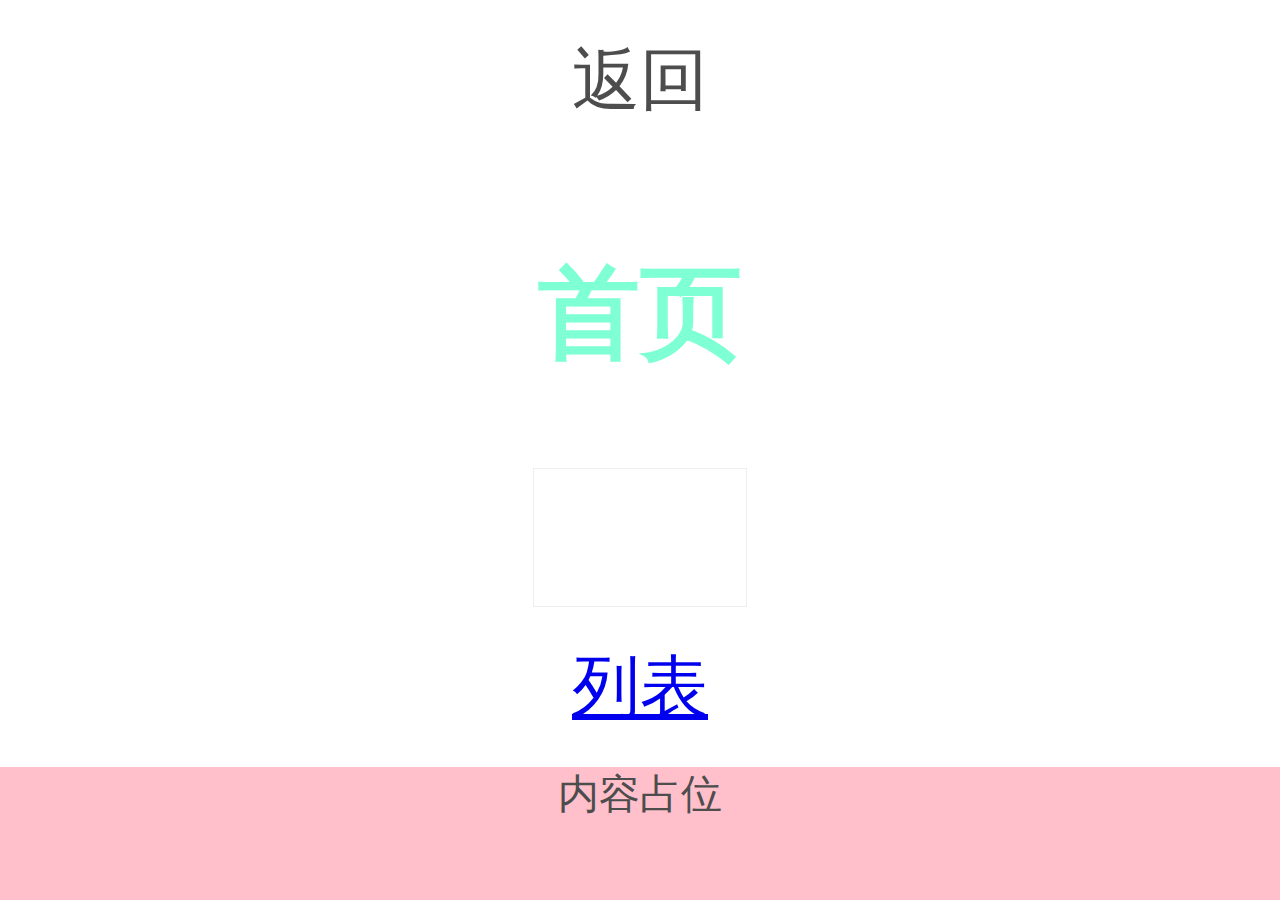
<file: index2.html>
<!DOCTYPE HTML>
<html>

<head>
    <title>自定义路由 route 2</title>
    <meta http-equiv="Content-Type" content="text/html; charset=UTF-8" />
    <meta name="viewport" content="width=device-width, initial-scale=1, maximum-scale=1, minimum-scale=1, user-scalable=no, minimal-ui, viewport-fit=cover">
    <link rel="stylesheet" href="./css/app.css">
</head>

<body>
    <div id="routerView" data-animationName="slide">
        <div class="page" data-hash="/home">
            <div class="page-content">
                <div id="home"></div>
            </div>
        </div>
        <div class="page" data-hash="/list">
            <div class="page-content">
                <div id="list"></div>
                <div style="height: 700px;border: solid 1px red;background-color: #eee;margin-top: 20px;">内容占位</div>
            </div>
        </div>
        <div class="page" data-hash="/detail">
            <div class="page-content">
                <div id="detail"></div>
            </div>
        </div>
        <div class="page" data-hash="/detail2">
            <div class="page-content">
                <div id="detail2"></div>
                <div style="height: 700px;border: solid 1px red;background-color: pink;margin-top: 20px;">内容占位</div>
            </div>
        </div>
    </div>

    <script type="text/javascript" src="./js/route.js"></script>
    <script type="text/javascript">
        var config = {
            routerViewId: 'routerView', // 路由切换的挂载点 id
            stackPages: true, // 多级页面缓存
            animationName: "slide", // 多级页面缓存
            routes: [{
                path: "/home",
                name: "home",
                callback: function(route) {
                    console.log('home:', route)
                    var str = "<div><a class='back' onclick='window.history.go(-1)'>返回</a></div> <h2>首页</h2> <input type='text'> <div><a href='javascript:void(0);' onclick='linkTo(\"#/list\")'>列表</a></div><div class='height'>内容占位</div>"
                    document.querySelector("#home").innerHTML = str
                }
            }, {
                path: "/list",
                name: "list",
                callback: function(route) {
                    console.log('list:', route)
                    var str = "<div><a class='back' onclick='window.history.go(-1)'>返回</a></div> <h2>列表</h2> <input type='text'> <div><a href='javascript:void(0);' onclick='linkTo(\"#/detail\")'>详情</a></div>"
                    document.querySelector("#list").innerHTML = str
                }
            }, {
                path: "/detail",
                name: "detail",
                callback: function(route) {
                    console.log('detail:', route)
                    var str = "<div><a class='back' onclick='window.history.go(-1)'>返回</a></div> <h2>详情</h2> <input type='text'> <div><a href='javascript:void(0);' onclick='linkTo(\"#/detail2\")'>详情 2</a></div><div class='height'>内容占位</div>"
                    document.querySelector("#detail").innerHTML = str
                }
            }, {
                path: "/detail2",
                name: "detail2",
                callback: function(route) {
                    console.log('detail2:', route)
                    var str = "<div><a class='back' onclick='window.history.go(-1)'>返回</a></div> <h2>详情 2</h2> <input type='text'> <div><a href='javascript:void(0);' onclick='linkTo(\"#/home\")'>首页</a></div>"
                    document.querySelector("#detail2").innerHTML = str
                }
            }]
        }

        //初始化路由
        router.init(config)
        router.beforeEach(function(transition) {
            console.log('切换之 前 dosomething', transition)
            setTimeout(function() {
                //模拟切换之前延迟，比如说做个异步登录信息验证
                transition.next()
            }, 100)
        })
        router.afterEach(function(transition) {
            console.log("切换之 后 dosomething", transition)
        })

        // rem 单位适配
        var width = window.screen.width
        document.getElementsByTagName('html')[0].style.fontSize = width / 7.5 + 'px';
    </script>
</body>
<!-- http://127.0.0.1/svn/spa-routers/index3.html#/home?index=1 -->

</html>
</file>
<file: css/app.css>
body {
    color: #4d4d4d;
    width: 100%;
    height: 100%;
    text-align: center;
    padding: 0;
    margin: 0;
}

a {
    display: inline-block;
    font-size: 0.4rem;
    padding: 0.1rem;
    margin: 0.1rem;
}

h2 {
    color: aquamarine;
    font-size: .6rem;
}

#routerView {
    width: 100%;
    height: 100%;
    font-size: 0.24rem;
    overflow: hidden;
}

input {
    border: 1px solid #eee;
    padding: 0 0.1rem;
    height: 0.8rem;
}

.pages {
    position: relative;
    width: 100%;
    height: 100%;
    overflow: hidden;
}

.page {
    display: none;
    -webkit-overflow-scrolling: touch;
    -webkit-box-sizing: border-box;
    box-sizing: border-box;
    position: absolute;
    left: 0;
    top: 0;
    width: 100%;
    height: 100%;
    overflow: auto;
    background-color: #fff;
    -webkit-transform: translate3d(0, 0, 0);
    transform: translate3d(0, 0, 0);
}

.height {
    height: 700px;
    background-color: pink;
}

.page.stacked {
    display: none;
}

.page-previous {
    pointer-events: none;
}

.page-content {
    -webkit-overflow-scrolling: touch;
    -webkit-box-sizing: border-box;
    box-sizing: border-box;
    width: 100%;
    position: relative;
    z-index: 1;
}

.current {
    display: block;
}


/* fade */

.enter-fade,
.leave-fade {
    position: absolute;
    top: 0;
    right: 0;
    bottom: 0;
    left: 0;
    z-index: 1;
}

.enter-fade {
    display: block;
    z-index: 2;
    animation: fadeIn .4s ease-in-out;
}

.leave-fade {
    display: block;
    z-index: 2;
    animation: fadeOut .4s ease-in-out;
}

@keyframes fadeIn {
    from {
        opacity: 0;
    }
    to {
        opacity: 1;
    }
}

@keyframes fadeOut {
    from {
        opacity: 1;
    }
    to {
        opacity: 0;
    }
}


/* slide */

.enter-slide,
.leave-slide {
    position: absolute;
    top: 0;
    right: 0;
    bottom: 0;
    left: 0;
    z-index: 1;
}

.enter-slide {
    display: block;
    z-index: 3;
    animation: slideIn .4s forwards;
}

.enter-slide:before {
    position: absolute;
    top: 0;
    width: 16px;
    bottom: 0;
    z-index: -1;
    content: '';
    opacity: 0;
    right: 100%;
    background: -webkit-gradient(linear, left top, right top, from(rgba(0, 0, 0, 0)), color-stop(10%, rgba(0, 0, 0, 0)), color-stop(50%, rgba(0, 0, 0, 0.01)), to(rgba(0, 0, 0, 0.3)));
    background: -webkit-linear-gradient(left, rgba(0, 0, 0, 0) 0%, rgba(0, 0, 0, 0) 10%, rgba(0, 0, 0, 0.01) 50%, rgba(0, 0, 0, 0.3) 100%);
    background: linear-gradient(to right, rgba(0, 0, 0, 0) 0%, rgba(0, 0, 0, 0) 10%, rgba(0, 0, 0, 0.01) 50%, rgba(0, 0, 0, 0.3) 100%);
    -webkit-animation: slideInShadow .4s forwards;
    animation: slideInShadow .4s forwards;
}

.leave-slide-previous {
    display: block;
    z-index: 2;
    animation: slideOutPrevious .3s forwards;
}

.leave-slide-previous:after {
    display: block;
    position: absolute;
    left: 0;
    top: 0;
    background: rgba(0, 0, 0, 0.2);
    width: 100%;
    bottom: 0;
    content: '';
    opacity: 0;
    z-index: 2;
    -webkit-animation: slideOutPreviousOpacity .3s forwards;
    animation: slideOutPreviousOpacity .3s forwards;
}


/* leave */

.leave-slide {
    display: block;
    z-index: 2;
    animation: slideOut .3s forwards;
}

.leave-slide:before {
    position: absolute;
    top: 0;
    width: 16px;
    bottom: 0;
    z-index: -1;
    content: '';
    opacity: 0;
    right: 100%;
    background: -webkit-gradient(linear, left top, right top, from(rgba(0, 0, 0, 0)), color-stop(10%, rgba(0, 0, 0, 0)), color-stop(50%, rgba(0, 0, 0, 0.01)), to(rgba(0, 0, 0, 0.3)));
    background: -webkit-linear-gradient(left, rgba(0, 0, 0, 0) 0%, rgba(0, 0, 0, 0) 10%, rgba(0, 0, 0, 0.01) 50%, rgba(0, 0, 0, 0.3) 100%);
    background: linear-gradient(to right, rgba(0, 0, 0, 0) 0%, rgba(0, 0, 0, 0) 10%, rgba(0, 0, 0, 0.01) 50%, rgba(0, 0, 0, 0.3) 100%);
    -webkit-animation: slideOutShadow .3s forwards;
    animation: slideOutShadow .3s forwards;
}

.enter-slide-current {
    display: block;
    z-index: 2;
    animation: slideInCurrent .3s forwards;
}

.enter-slide-current:after {
    display: block;
    position: absolute;
    left: 0;
    top: 0;
    background: rgba(0, 0, 0, 0.2);
    width: 100%;
    bottom: 0;
    content: '';
    opacity: 0;
    z-index: 3;
    -webkit-animation: slideInCurrentOpacity .4s forwards;
    animation: slideInCurrentOpacity .4s forwards;
}

@keyframes slideIn {
    from {
        transform: translate3d(100%, 0, 0);
        opacity: 0.5;
    }
    to {
        transform: translate3d(0, 0, 0);
        opacity: 1;
    }
}

@keyframes slideOutShadow {
    from {
        opacity: 1;
    }
    to {
        opacity: 0;
    }
}

@-webkit-keyframes slideOutShadow {
    from {
        opacity: 1;
    }
    to {
        opacity: 0;
    }
}

@keyframes slideInShadow {
    from {
        opacity: 0;
    }
    to {
        opacity: 1;
    }
}

@-webkit-keyframes slideInShadow {
    from {
        opacity: 0;
    }
    to {
        opacity: 1;
    }
}

@keyframes slideOut {
    from {
        transform: translate3d(0, 0, 0);
    }
    to {
        transform: translate3d(100%, 0, 0);
    }
}

@keyframes slideOutPreviousOpacity {
    from {
        opacity: 1;
    }
    to {
        opacity: 0.5;
    }
}

@keyframes slideOutPrevious {
    from {
        transform: translate3d(0, 0, 0);
    }
    to {
        transform: translate3d(-30%, 0, 0);
    }
}

@keyframes slideInCurrent {
    from {
        transform: translate3d(-30%, 0, 0);
    }
    to {
        transform: translate3d(0, 0, 0);
    }
}

@keyframes slideInCurrentOpacity {
    from {
        opacity: 1;
    }
    to {
        opacity: 0;
    }
}

@-webkit-keyframes slideInCurrentOpacity {
    from {
        opacity: 1;
    }
    to {
        opacity: 0;
    }
}
</file>
